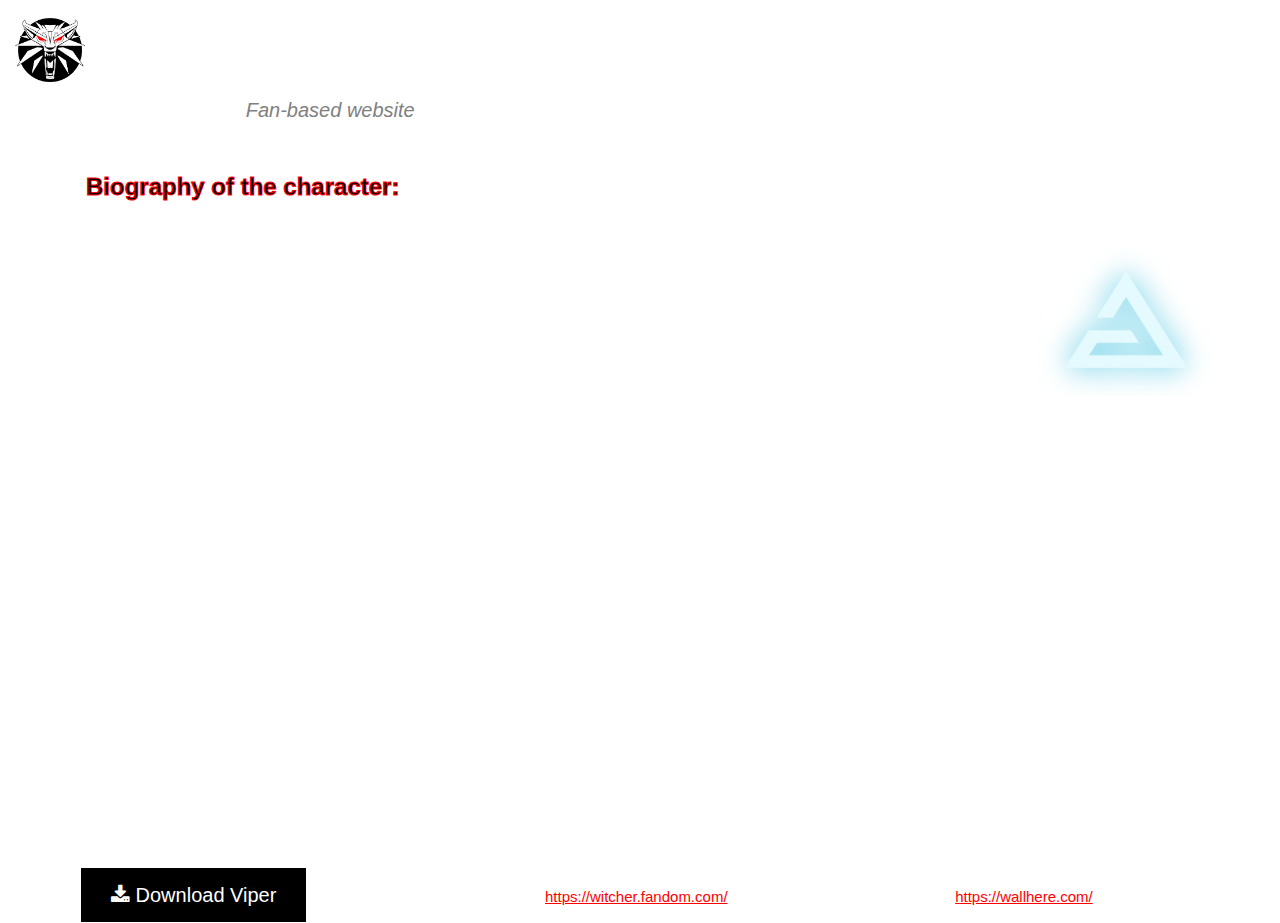
<file: index.html>
<!DOCTYPE html>
<html>
  <head>
    <meta charset="utf-8">
    <meta name= "viewport" content="width=device-width, initial-scale=1">
    <title>The Witcher: Fan-based website</title>
    <link rel="stylesheet" href="style.css" type="text/css">
    <link rel="stylesheet" href="https://cdnjs.cloudflare.com/ajax/libs/font-awesome/4.7.0/css/font-awesome.min.css">
  </head>

  <body>
    <style>
    body
    {background-image: url('https://i.pinimg.com/originals/92/95/6a/92956a58553b37625365db596c6b728e.jpg');
    background-repeat: no-repeat;
    background-attachment: fixed;
    background-size: 100% 100%;
  }
    </style>

    <header>
      <link rel="stylesheet" href="https://www.w3schools.com/w3css/4/w3.css">
      <section class="menu">
        <section class="LogoImage">
          <img src="logo.png" alt="Witcher logo" class="logo">
        </section>
            <a href="index.html" class="w3-button w3-ripple w3-hover-red w3-round w3-large">Home </a>
            <a href="InGames.html" class="w3-button w3-ripple w3-hover-red w3-round w3-large">In Games </a>
            <a href="InBooks.html" class="w3-button w3-ripple w3-hover-red w3-round w3-large">In Books </a>
            <a href="OnTV.html" class="w3-button w3-ripple w3-hover-red w3-round w3-large">On TV </a>
      </section>

    </header>
  <section class="Wallpaper">

  </section>
  <section class="hometext">
    <h1><strong>The Witcher </strong> <h4> Fan-based website</h4>
    </h1>

  </section>

  <section class="secondtext">
    <h3><strong>Biography of the character:</strong></h3>
  </section>
  <section class="maintext">
    <p>Geralt is a witcher. Shortly after being born, Geralt's mother, Visenna, gave him away to undergo training and, eventually, become a witcher at Kaer Morhen—the stronghold of the Witcher School of the Wolf. Geralt survived numerous mutations during the Trial of the Grasses, thanks to which he gained practically superhuman physical and mental abilities with minimal side effects. From the arduous training of Witchers, he learned the handling of many weapons and became ambidextrous. He resisted the "changes" brought on by the Trial of Grasses better than most, which encouraged his makers to perform even more dangerous experimental procedures on him, making him lose all body pigmentation. Because of his pale skin and white hair, he is also known in the Elder Speech as "Gwynbleidd", the White Wolf.</p>
    <p>Despite his name, Geralt does not come from Rivia (although he learned how to mimic a Rivian accent and is later knighted for services to the queen of Rivia): young witchers were encouraged to make up surnames for themselves by master Vesemir, to make their names sound more trustworthy. He once claimed that his first choice was Geralt Roger Eric du Haute-Bellegarde, but this was dismissed by Vesemir as silly and pretentious. After completing his witcher training, he received his Wolf medallion (the symbol of Kaer Morhen) and embarked into the world on his horse called Płotka (literally, "Roach" with a diminutive suffix, more accurately "Roachie" in English; he gave the same name to every horse he owned) to become a monster slayer for hire.</p>
    <p>Even though Geralt did not believe in destiny, he unknowingly demanded the unborn child of princess Pavetta and her husband Duny as a reward for his services by invoking "the Law of Surprise". The child turned out to be a girl, Cirilla, commonly known as Ciri; since then the two are linked to each other. At first, Geralt did not take her because women cannot become witchers. However, fate caused Geralt and Ciri to cross their paths thrice, with him claiming her for a second time when he invokes the Law of Surprise on a traveling merchant he saves from monsters during a random encounter; and after the death of her grandmother, Queen Calanthe of Cintra, Geralt ends up taking the girl into his care, training and loving her as his own daughter.</p>
    <p>Following the short stories, the novels unfold as Geralt is pulled into a whirlwind of events in his attempts to protect Ciri from those who would do her harm, becoming reluctantly embroiled in the political contentions of monarchs and emperors.</p>
  </section>

<div class="slideshow-container">

  <div class="mySlides fade">
    <div class="numbertext"></div>
    <img src="Sign1.png" style="width:100%">
  </div>

  <div class="mySlides fade">
    <div class="numbertext"></div>
    <img src="Sign2.png" style="width:100%">
  </div>

  <div class="mySlides fade">
    <div class="numbertext"></div>
    <img src="Sign3.png" style="width:100%">
  </div>

  <div class="mySlides fade">
    <div class="numbertext"></div>
    <img src="Sign4.png" style="width:100%">
  </div>

</div>

<div style="text-align:center">
  <span class="dot"></span>
  <span class="dot"></span>
  <span class="dot"></span>
  <span class="dot"></span>

</div>

<script src="carousel.js">

</script>

<a href="Do_not_open.jpg" download><button class="btn"><i class="fa fa-download"></i> Download Viper</button></a>

<h7 style="margin-left:4em;">Information is taken from:</h7>
<a style="color: red;" href="https://witcher.fandom.com/">https://witcher.fandom.com/</a>
<h7 style="margin-left:4em;">Pictures are taken from:</h7>
<a style="color: red;" href="https://c.wallhere.com/photos/f7/4e/2560x1440_px_The_Witcher_3_Wild_Hunt-562086.jpg!d">https://wallhere.com/</a>
  </body>
</html>
</file>
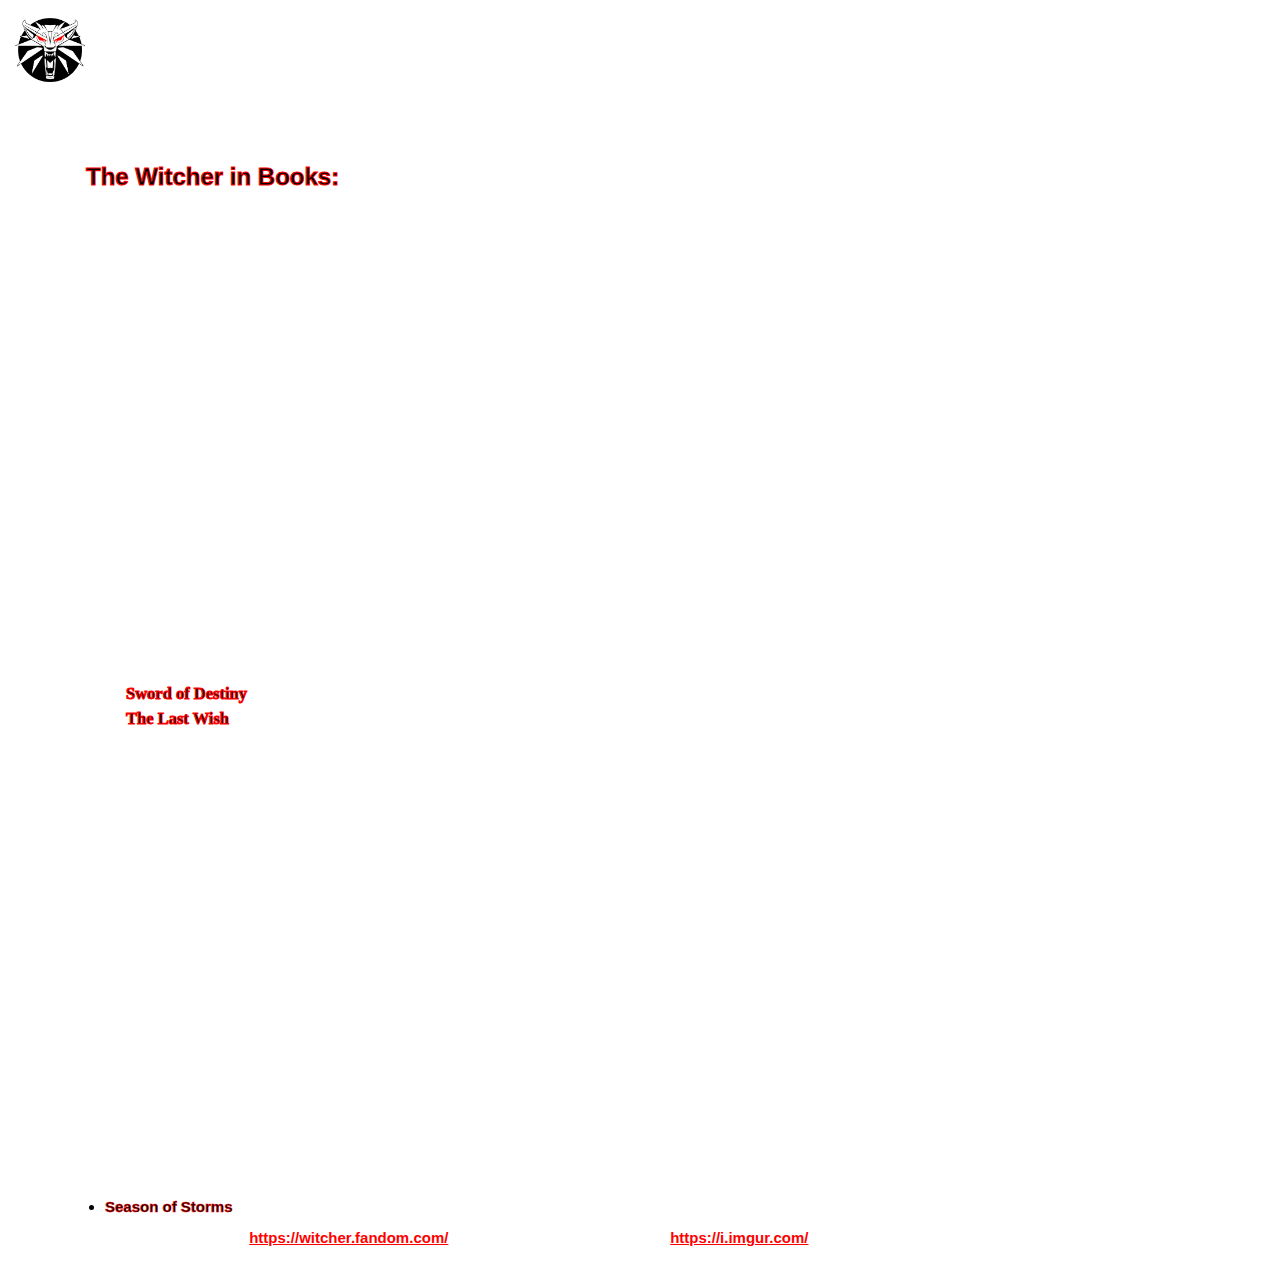
<file: InBooks.html>
<!DOCTYPE html>
<html>
  <head>
    <meta charset="utf-8">
    <meta name= "viewport" content="width=device-width, initial-scale=1">
    <title>Character in Books</title>
    <link rel="stylesheet" href="style.css" type="text/css">
  </head>

  <body>
    <style>
    body
    {background-image: url('https://i.imgur.com/i38zfPm.png');
    background-repeat: no-repeat;
    background-attachment: fixed;
    background-size: 100% 120%;
  }
    </style>

  <header>
    <link rel="stylesheet" href="https://www.w3schools.com/w3css/4/w3.css">
    <section class="menu">
      <section class="LogoImage">
        <img src="logo.png" alt="Witcher logo" class="logo">
      </section>
      <a href="index.html" class="w3-button w3-ripple w3-hover-red w3-round w3-large">Home </a>
      <a href="InGames.html" class="w3-button w3-ripple w3-hover-red w3-round w3-large">In Games </a>
      <a href="InBooks.html" class="w3-button w3-ripple w3-hover-red w3-round w3-large">In Books </a>
      <a href="OnTV.html" class="w3-button w3-ripple w3-hover-red w3-round w3-large">On TV </a>
    </section>

  </header>
  <section class="Wallpaper">

  </section>

  <section class="Biography">
    <h1><strong>Character in Books:</strong></h1>
  </section>

  <section class="secondtext">
    <h3><strong>The Witcher in Books:</strong></h3>
    <p>The Witcher short stories by the author Andrzej Sapkowski were first published in Polish science fiction and fantasy magazine Fantastyka, beginning in the mid-1980s. The first short story, "Wiedźmin" ("The Witcher") (1986), was written for a contest held by the magazine and won third place. The first four stories dealing with the witcher Geralt of Rivia were originally featured in a 1990 short story collection titled Wiedźmin (The Witcher) — now out of print — with "Droga, z której się nie wraca" ("The Road with No Return"), which is set before the Witcher stories and features Geralt's mother-to-be.</p>
    <p>The second published short story collection was Sword of Destiny (orig. Miecz przeznaczenia). Although The Last Wish (orig. Ostatnie życzenie) was published after Sword of Destiny, it replaced The Witcher as the first book since it included all the stories in The Witcher, except "The Road with No Return" (the only story without Geralt). Although new short stories were added to The Last Wish, they took place before those in Sword of Destiny.</p>
    <p>Although "The Road with No Return" and "Coś się kończy, coś się zaczyna" ("Something Ends, Something Begins", an alternate ending of the Witcher saga about Geralt and Yennefer's wedding written as a wedding gift for Sapkowski's friends) were later published in 2000 in Something Ends, Something Begins and in 2012 in Maladie and Other Stories (Maladie i inne opowiadania) collections, the other stories in those books are unconnected to the Witcher series. In some Polish editions, "The Road with No Return" and "Something Ends, Something Begins" are added to The Last Wish or Sword of Destiny.</p>
    <ul>
      <li><strong>Sword of Destiny</strong> (orig. Miecz Przeznaczenia, 1992, English edition: 2015)</li>
      <li><strong>The Last Wish</strong> (orig. Ostatnie życzenie, 1993, English edition: 2007) – Note that while The Last Wish was published after Sword of Destiny, the stories contained in The Last Wish take place first chronologically, and many of the individual stories were published before Sword of Destiny.</li>
    </ul>
    <p>The stories are set on an unnamed Continent, which was settled several thousand years earlier by elves from overseas. When they arrived, the elves encountered gnomes and dwarves. After a period of war between the elves and dwarves, the dwarves retreated into the mountains and the elves settled in the plains and forests. Human colonists arrived about five hundred years before the events in the stories, igniting a series of wars. The humans were victorious, and became dominant; the non-human races, now considered second-class citizens, often live in small ghettos within human settlements. Those not confined to the ghettos live in wilderness regions not yet claimed by humans. Other races on the Continent are halflings and dryads; werewolves and vampires appeared after a magical event, known as the Conjunction of the Spheres.</p>
    <p>During the centuries preceding the stories, most of the Continent's southern regions have been taken over by the Nilfgaard Empire; the north belongs to the fragmented Northern Kingdoms. The Witcher saga takes place in the aftermath of the first major war between the Nilfgaard Empire and the Northern Kingdoms, with a second war beginning in the middle of the series.</p>

  </section>
  <div style="width:500px; height:100px; line-height:2em; overflow:auto; padding:5px; margin-left:4em;">
    <p><strong>Some other books<strong></p>
    <ul style="  color:black; -webkit-text-stroke: 0.5px red;">
        <li><strong>Season of Storms</strong></li>
        <li><strong>Blood of Elves</strong></li>
        <li><strong>Time of Contempt</strong></li>
        <li><strong>Baptism of Fire</strong></li>
        <li><strong>The Tower of the Swallow</strong></li>
        <li><strong>The Lady of the Lake</strong></li>
    </ul>
  </div>

  <h7 style="margin-left:4em;">Information is taken from:</h7>
  <a style="color: red;" href="https://witcher.fandom.com/">https://witcher.fandom.com/</a>
  <h7 style="margin-left:4em;">Picture is taken from:</h7>
  <a style="color: red;" href="https://i.imgur.com/i38zfPm.png">https://i.imgur.com/</a>
  <p> </p>
  </body>
</html>
</file>
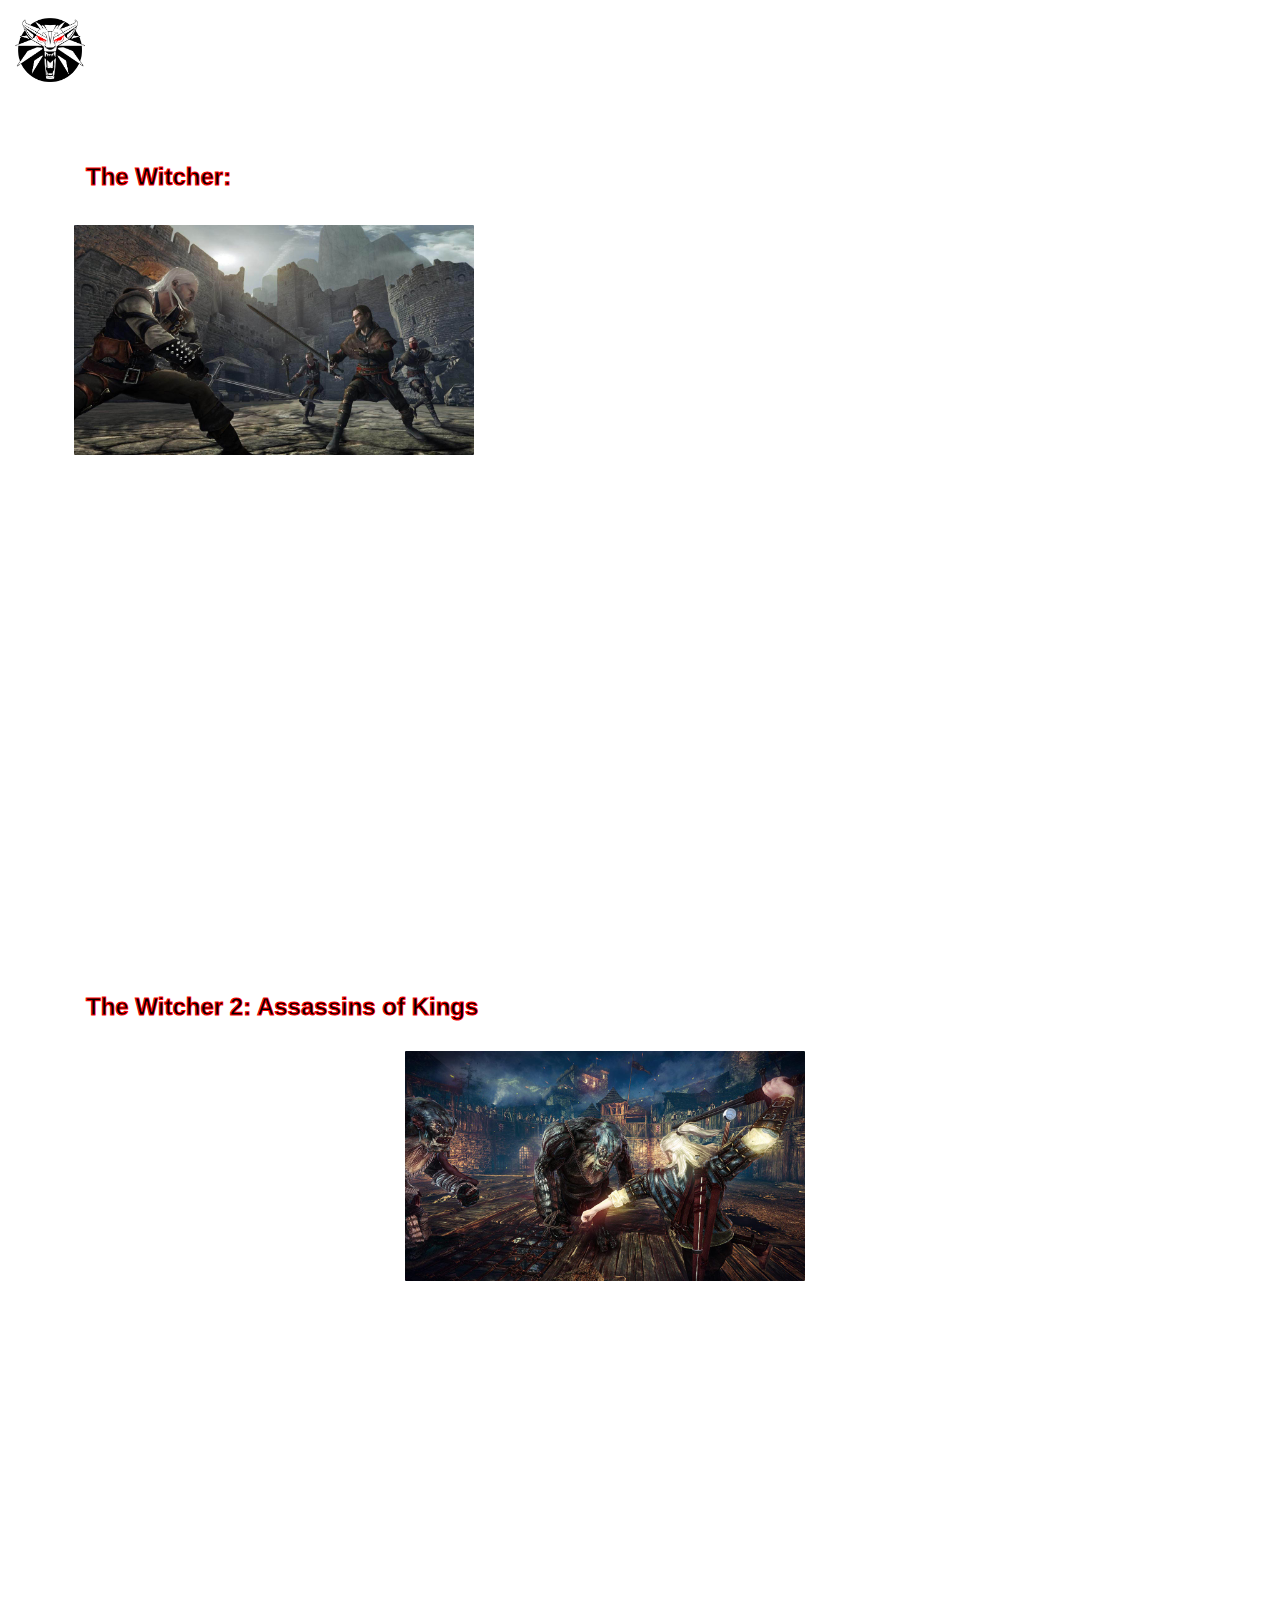
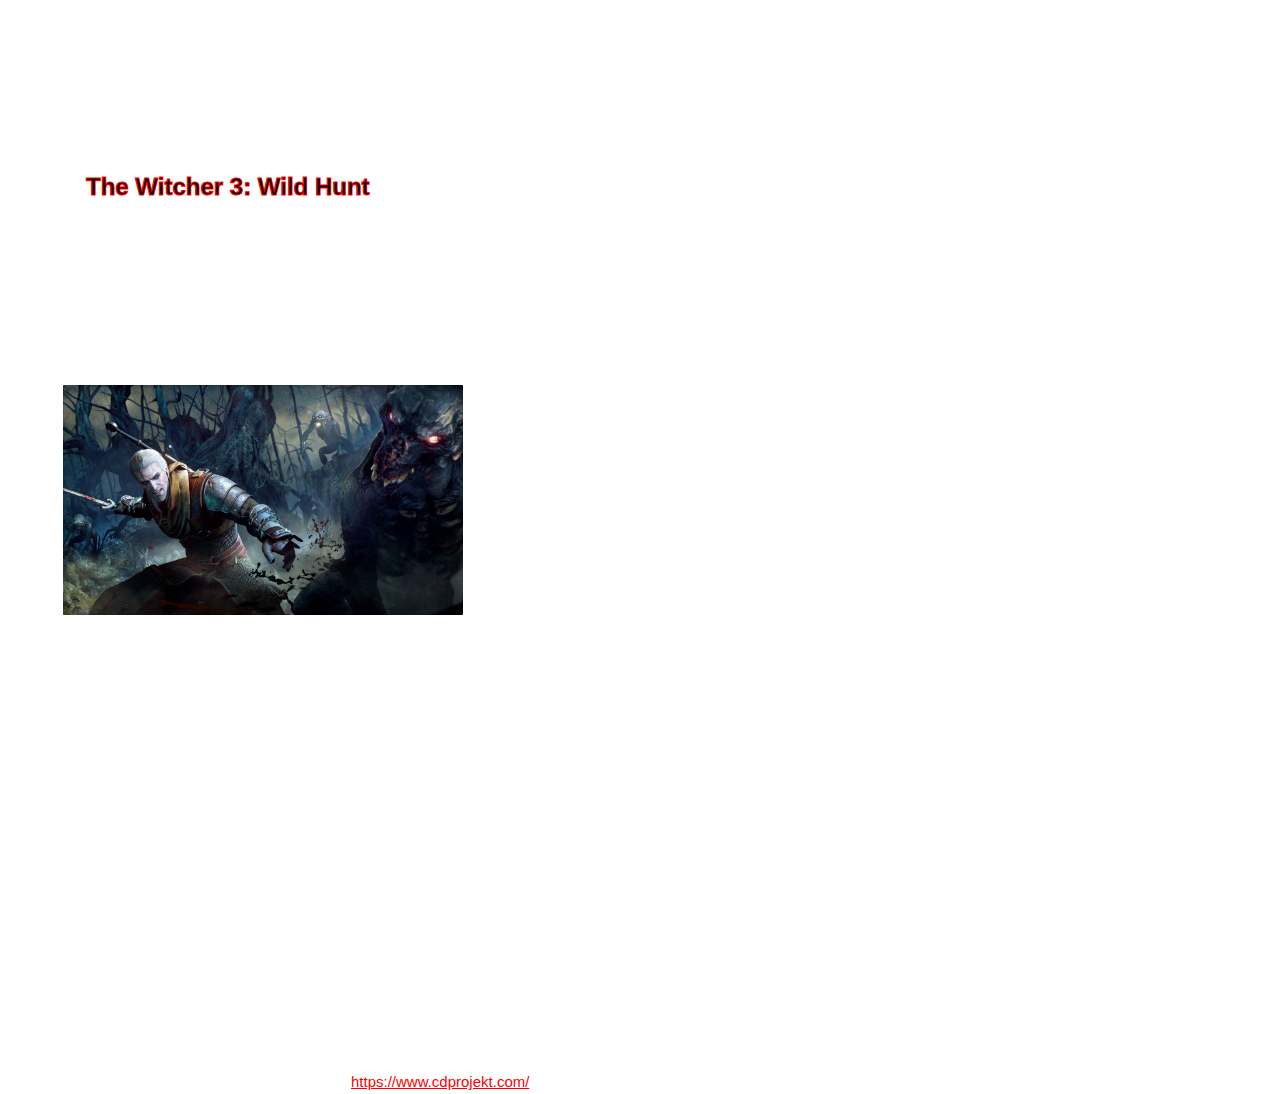
<file: InGames.html>
<!DOCTYPE html>
<html>
  <head>
    <meta charset="utf-8">
    <meta name= "viewport" content="width=device-width, initial-scale=1">
    <title>Character in Games</title>
    <link rel="stylesheet" href="style.css" type="text/css">
  </head>

  <body>
    <style>
    body
    {background-image: url('https://external-preview.redd.it/Gvzf-8PK6SFzIf0FulYYqrk_kSk8MWMjMcToVMC2FuU.jpg?auto=webp&s=9c6fb9f19b0144d8be8760c563df225f39aafa72');
    background-repeat: no-repeat;
    background-attachment: fixed;
    background-size: 100% 110%;
  }
    </style>

  <header>
    <link rel="stylesheet" href="https://www.w3schools.com/w3css/4/w3.css">
    <section class="menu">
      <section class="LogoImage">
        <img src="logo.png" alt="Witcher logo" class="logo">
      </section>
      <a href="index.html" class="w3-button w3-ripple w3-hover-red w3-round w3-large">Home </a>
      <a href="InGames.html" class="w3-button w3-ripple w3-hover-red w3-round w3-large">In Games </a>
      <a href="InBooks.html" class="w3-button w3-ripple w3-hover-red w3-round w3-large">In Books </a>
      <a href="OnTV.html" class="w3-button w3-ripple w3-hover-red w3-round w3-large">On TV </a>
    </section>

  </header>
  <section class="Wallpaper">

  </section>

  <section class="Biography">
    <h1><strong>Character in game series:</strong></h1>
  </section>

  <section class="secondtext">
    <h3><strong>The Witcher:</strong></h3>
      <section class="picture">
        <section class="gameimageleft">
          <img src="Witcher1.jfif" alt="pic" class="gameimage">
        </section>
        <section class="SorryNeedToMoveRight">
        <p> The game is centred on Geralt the witcher, also known as "the White Wolf", who at the beginning of the game suffers from amnesia. He gradually learns that he was a very renowned witcher, and that he had friends and enemies almost everywhere, who remember him but whom he does not remember. Through the player's actions, he will redefine those relationships and choose his path in the political intrigue that surrounds him. Players can choose one of three fighting styles to use in different situations and against different foes. The fast style allows for faster, less-damaging attacks with a greater chance of hitting faster enemies; the strong style deals more damage in exchange for a slow attack speed, and a lower chance to hit faster enemies; and the group style features sweeping attacks best used if Geralt is surrounded. The player can switch between the styles at any point. Both of Geralt's main swords also have distinctively different combat styles from other weaponry, and serve specific purposes.
        </p>
      </section>
    </section>
        <p>The developers have often said that their main goal with the game's storyline was to give choices to the player where there was no clear good or evil, and where the player would have to choose the lesser of two (or more) evils. Also, the story was designed so that the consequences of the player's choices are often not immediately visible, and may only become apparent a few chapters later. This was done to prevent the "save, choose, reload" type of gameplay that is often used in similar   computer role-playing games.</p>


    <h3><strong>The Witcher 2: Assassins of Kings</strong></h3>
      <section class = "picture">
        <p>The Witcher 2 is a sequel to The Witcher, developed by CD Projekt RED and released on May 17, 2011. Like the original game, it is set after the events of Andrzej Sapkowski's The Witcher series of novels on which the games are based. The plot of The Witcher 2 is intended to be less linear than that of the first game, and is supposed to feature "three independent plot lines" which lead to multiple endings. The Witcher 2 is set almost immediately after the first, and follows from the attempt on King Foltest's life which occurred in the final cutscene.</p>
        <section class="gameimage">
          <img src="Witcher2s.jpg" alt="pic" class="gameimage">
        </section>
      </section>
    <p> Geralt will once again face the mysterious witcher-like assassins, who appear to be connected with a character named in previews as the Kingslayer. In a trailer, the Kingslayer is seen speaking to Iorveth, a human-hating elf. The Kingslayer displays a head which he claims belonged to King Demavend of Aedirn, and says that if Iorveth is prepared to help, more kings will also fall. Other plot elements which have been referenced (but which do not necessarily correspond to the three plot lines mentioned) are Foltest's moves to capture the stronghold of the rebellious Baroness La Valette and "Geralt's personal theme, in which he's looking for his own identity". According to a fact sheet released for the game, Geralt's travels "will lead him up the river Pontar into the turbulent borderland between Temeria, Kaedwen and Aedirn". A town named Flotsam, situated on the border between Temeria and Aedirn, will feature. Characters returning from the first game include Triss Merigold, Zoltan, and Dandelion. A new character to be introduced is Vernon Roche, a member of the Temerian military who has been sent to help Geralt. The narrative takes Geralt from Foltest's side, through an assault on La Valette Castle, then through Flotsam, Aedirn (either the dwarven town of Vergen or a Kaedweni camp depending on his alliances) and finally to Loc Muinne where he has a final face off with a dragon.</p>

    <h3><strong>The Witcher 3: Wild Hunt</strong></h3>
    <p>The Witcher 3: Wild Hunt is the third and final installment in the series of games developed by CD Projekt RED featuring the witcher Geralt of Rivia. The game was originally scheduled for release in late 2014, then pushed back to 24 February 2015, and finally released on 19 May 2015. During the first two weeks since release it had sold more than 4 million copies worldwide, more than doubling the total sales of its predecessor, The Witcher 2: Assassins of Kings.</p>
      <section class ="picture">
        <section class="gameimageleft">
          <img src="Witcher3.jpg" alt="pic" class="gameimageleft">
        </section>
        <section class="SorryNeedToMoveRight">
          <p>Unlike the previous games, The Witcher 3 is set in a multi-region open world, featuring over 100 hours of content. Several early articles mentioned that the developers planned to have an open world similar to that of Skyrim, but 20% larger. The developers were quick to point out that while there was much to appreciate in Bethesda's open world concept, they were also making an effort not to repeat what they perceived as the flaws in-game. As with earlier games, the consequences of Geralt's actions will impact how the narrative progresses. The game has been built using the new REDengine 3 and was designed with player feedback from fans of previous Witcher games in mind.</p>
      </section>
      </section>
    <p>Story line in game: The world is in chaos. The air is thick with tension and the smoke of burnt villages. The fearsome Empire of Nilfgaard has struck again, ravaging the helpless Northern Kingdoms. The once mighty who tried to use Geralt for their own gain are now gone. In these uncertain times, no one can say what fortune holds in store, who will bring peace to the world and who will cause it only misery. But a force darker and deadlier emerges. The petty men and women commanding tin-plated armies fail to understand that their conflict is child's play compared to the Wild Hunt, the otherworldly threat which now looms. These ghastly spectral riders have for ages plagued humankind, bringing misery to the world. This time the Wild Hunt seeks one person in particular: the one individual Destiny itself bestowed upon Geralt, the one soul Geralt considers kin.</p>

  </section>
  <h7 style="margin-left:4em;">All Information and pictures are taken from:</h7>
  <a style="color: red;" href="https://www.cdprojekt.com/en/">https://www.cdprojekt.com/</a>
  </body>
</html>
</file>
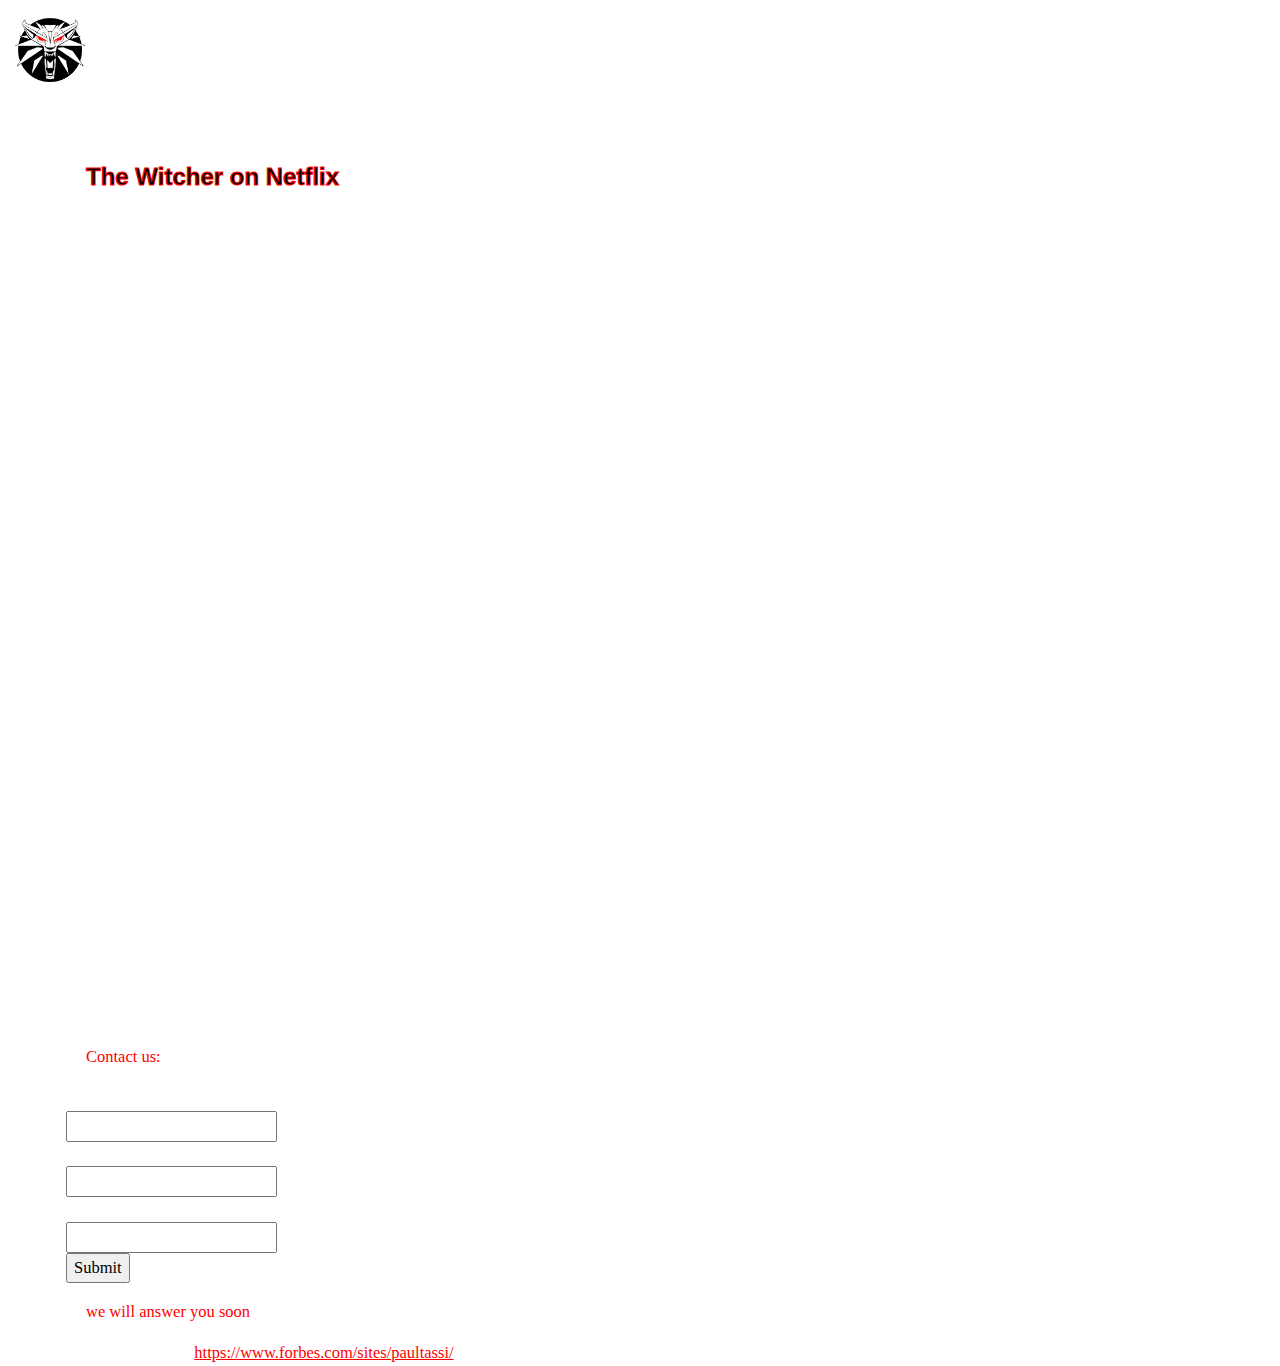
<file: OnTV.html>
<!DOCTYPE html>
<html>
  <head>
    <meta charset="utf-8">
    <meta name= "viewport" content="width=device-width, initial-scale=1">
    <title>Character On TV</title>
    <link rel="stylesheet" href="style.css" type="text/css">
  </head>

  <body>
    <style>
    body
    {background-image: url('https://images.alphacoders.com/103/thumb-1920-1038570.jpg');
    background-repeat: no-repeat;
    background-attachment: fixed;
    background-size: 100% 120%;
  }
    </style>

  <header>
    <link rel="stylesheet" href="https://www.w3schools.com/w3css/4/w3.css">
    <section class="menu">
      <section class="LogoImage">
        <img src="logo.png" alt="Witcher logo" class="logo">
      </section>
      <a href="index.html" class="w3-button w3-ripple w3-hover-red w3-round w3-large">Home </a>
      <a href="InGames.html" class="w3-button w3-ripple w3-hover-red w3-round w3-large">In Games </a>
      <a href="InBooks.html" class="w3-button w3-ripple w3-hover-red w3-round w3-large">In Books </a>
      <a href="OnTV.html" class="w3-button w3-ripple w3-hover-red w3-round w3-large">On TV </a>
    </section>

  </header>
  <section class="Wallpaper">

  </section>

  <section class="Biography">
    <h1><strong>Character on TV:</strong></h1>
  </section>

  <section class="secondtext">
    <h3><strong>The Witcher on Netflix</strong></h3>
    <p>The Witcher is now sort of a strange trinity of media, as first it was a series of books by author Andrzej Sapkowski, which was adapted into a now famous series of video games made by CD Projekt Red. And now, The Witcher is a hit Netflix show using the books as source material, yet clearly influenced by the video games to some degree, as evidenced by Henry Cavill’s performance as Geralt (with Cavill being a huge gamer and fan of the CDPR titles).</p>
    <p>Now, Sapkowski seems to be in a cheerier mood. He’s struck a new deal with CDPR for future Witcher games which should net him a much bigger piece of the pie. And he seems to really appreciate the Lauren S. Hissirch Netflix adaptation of his books, with specific praise reserved for Henry Cavill.</p>
    <p>“I was more than happy with Henry Cavill’s appearance as The Witcher,” Sapkowski told People. “He’s a real professional. Just as Viggo Mortensen gave his face to Aragorn [in The Lord of the Rings], so Henry gave his to Geralt — and it shall be forever so.”</p>
    <p>Cavill will go down in history as yet another one of those odd casting choices that ended up being perfect in the end. At first it seemed like he was too A-list, too pretty to be the grizzled Geralt, and yet in practice, everyone seems to love him in the role. If you like the show, Cavill’s Geralt is probably one of the main reasons why. And even in reviews that trash the series, you’ll usually hear some phrase like “even Henry Cavill’s Geralt can’t save it,” still giving him his due.</p>
    <p>The Witcher is shaping up to be a potential megahit for Netflix. It’s one of the highest rated shows for the service on IMDB among fans (though critics are being less kind of Rotten Tomatoes), and it has crossed the “will angry gamers be angry about this?” threshold, in that fans of either books or the games seem to be satisfied with the adaptation.</p>
    <p>No, it’s not going to be as big as Game of Thrones. Not now, probably not ever, but that’s too high a bar to set, frankly. But it does seem like it’s going to be a Netflix staple for a while. Season 2 was greenlit before season 1 ever started, and there’s enough source material (or eventually, game material) to probably get to 6, 7, 8 seasons of the series, which would make it downright ancient by Netflix standards (they haven’t even been making original series that long yet). That may be thinking too far ahead, but looking at the other shows that are this highly praised by fans, most of them have 4, 5, 6 seasons at least, with more to come in some cases.</p>
    <p>One common thing I hear after people finish The Witcher is that they wish there was more. Well buckle up, as there will be, and probably will continue to be for years to come, at this rate.</p>

    <form action="/action_page.php">
      <p style="color:red;">Contact us:</p>
      <label for="email">Your email:</label><br>
      <input type="text" id="email" name="email"><br>
      <label for="name">Your name:</label><br>
      <input type="text" id="name" name="name"><br>
      <label for="email">Text:</label><br>
      <input type="message" id="message" name="message"><br>
      <input type="submit" value="Submit">

      <p style="color:red;">we will answer you soon</p>
    </form>
    <h7>Post is taked from:</h7>
    <a style="color: red; "href="https://www.forbes.com/sites/paultassi/2019/12/26/the-witcher-author-loves-henry-cavill-as-netflixs-geralt/#50419cd46af1">https://www.forbes.com/sites/paultassi/</a>
  </section>
  </body>
</html>
</file>
<file: style.css>
body{
  background-color: White;
  color: White;
  margin-top:1em;

}

.hometext{
  margin-left: 2em;
  color:white;
  font-family: serif;
  text-align: center;
  display: flex;
}

h4{
  font-style: italic;
  color:gray;
  text-indent: 10px;
}


.maintext{
  margin-right: 20em;
  margin-left: 4em;
  color:white;
  text-indent: 20px;
  font-family:cursive;
  font-size: 110%;
}

.secondtext{
  margin-right: 30em;
  margin-left: 4em;
  color:white;
  text-indent: 20px;
  font-family:cursive;
  font-size: 110%;

}

.secondtext strong{
  color:black;
  -webkit-text-stroke: 1px red;
}


.picture{
  display:flex;
}

.gameimage{
  width:400px;
  height:230px;
  border-radius:1px;
  margin-top: 0.5em;
}

.gameimageleft{
  width:400px;
  height:230px;
  border-radius:1px;
  margin-top: 0.7em;
  margin-left: -0.7em;
}

.SorryNeedToMoveRight{
  margin-left:2em;
}

.Biography{
  margin-right: 20em;
  margin-left: 4em;
  color:white;
}


a{
  color: White;
}

h3 strong{
  color: White;
}

.LogoImage img{
  width: 70px;
  height: 70px;
}

.menu{
  display:flex;
  margin-left:1em;
  margin-top:1em;
}


.slideshow-container {
  position:absolute;
  top: 27%;
  right: 5%;
  max-width: 180px;
}


.active {
  background-color: #717171;
}

.btn {
  background-color: black;
  border: 1px solid white;
  color: white;
  padding: 12px 30px;
  cursor: pointer;
  font-size: 20px;
  margin-top: 3em;
  margin-left: 4em;
}

.btn:hover {
  background-color: Red;
  margin-top: 3em;
  margin-left: 4em;
}

::-webkit-scrollbar{
  width: 7px;
  background-color: Black;
}
::-webkit-scrollbar-thumb{
  border-radius: 7px;
  background-color: DarkRed;
}
::-webkit-scrollbar-track{
  border-radius: 7px;
  background-color: Black;
}
</file>
